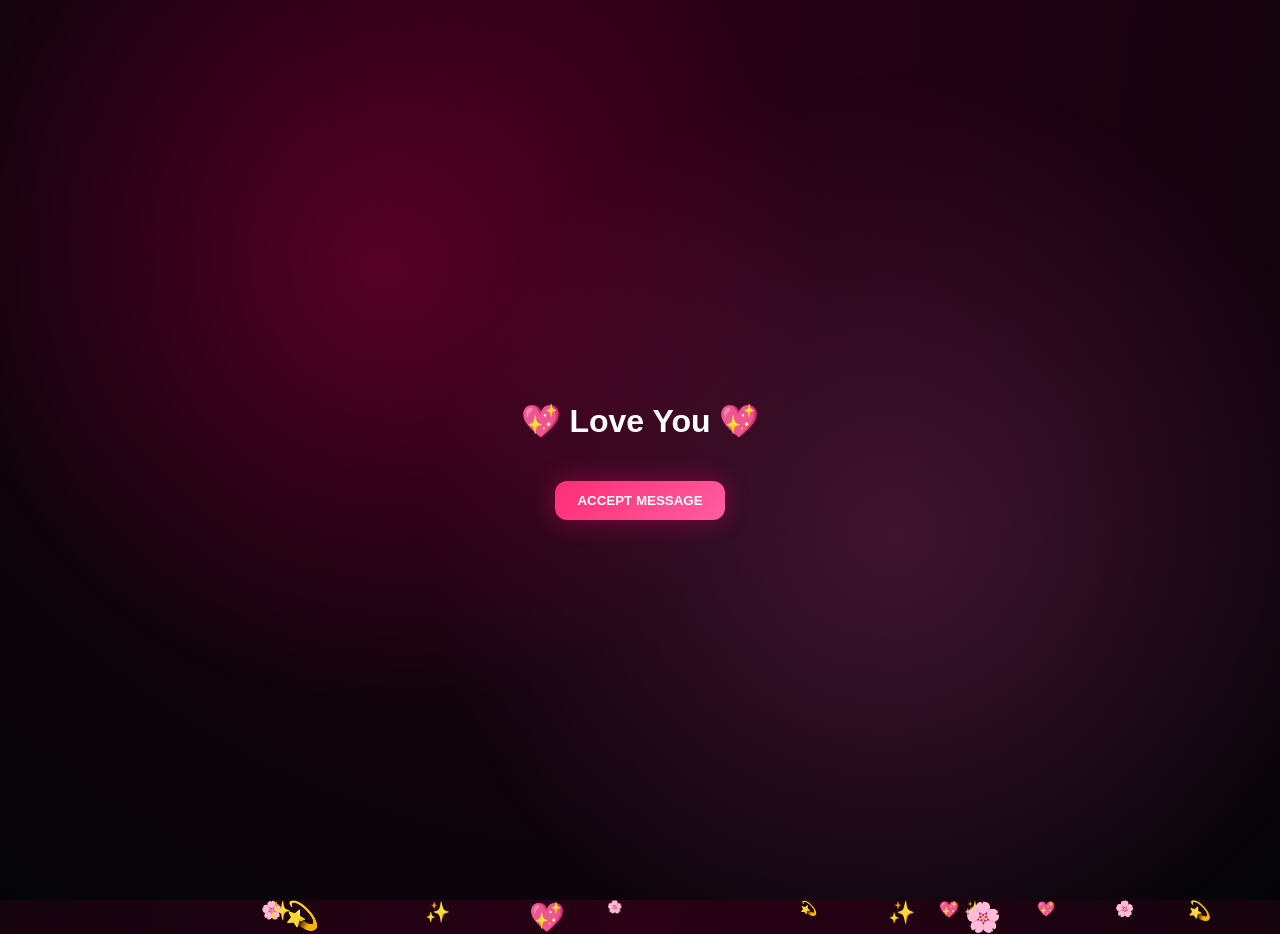
<file: love-surprise/base.html>
<!doctype html>
<html lang="en">
<head>
<meta charset="UTF-8" />
<meta name="viewport" content="width=device-width, initial-scale=1.0"/>
<title>I Love You 💖</title>

<style>
body {
  margin: 0;
  overflow: hidden;
  height: 100vh;
  font-family: sans-serif;
  background: radial-gradient(circle at top, #2a0015, #050508);
}

/* romantic glow */
body::before {
  content: "";
  position: fixed;
  inset: 0;
  background: radial-gradient(circle at 30% 30%, rgba(255,0,100,0.25), transparent 40%),
              radial-gradient(circle at 70% 60%, rgba(255,100,200,0.18), transparent 45%);
  animation: bgMove 6s infinite alternate;
}

@keyframes bgMove {
  from { transform: scale(1); }
  to { transform: scale(1.1); }
}

.stage {
  height: 100vh;
  display: grid;
  place-items: center;
  position: relative;
}

.intro {
  text-align: center;
  color: white;
  transition: 0.5s;
  z-index: 2;
}

.intro.hide {
  opacity: 0;
  transform: scale(0.9);
  pointer-events: none;
}

button {
  margin-top: 20px;
  padding: 12px 22px;
  border: none;
  border-radius: 12px;
  cursor: pointer;
  font-weight: bold;
  background: linear-gradient(135deg,#ff2d75,#ff5ea0);
  color: white;
  box-shadow: 0 0 25px rgba(255,0,120,0.4);
}

/* heart */
.heart-wrap {
  position: absolute;
  width: min(700px,90vw);
  opacity: 0;
  transition: 1s;
}

.heart-wrap.show {
  opacity: 1;
}

.heart-word {
  position: absolute;
  left: calc(var(--x) * 1%);
  top: calc(var(--y) * 1%);
  color: hsl(var(--hue),100%,70%);
  font-size: 12px;
  opacity: 0;
  animation: pop 1s ease forwards;
  animation-delay: calc(var(--delay) * 1ms);
}

@keyframes pop {
  to {
    opacity: 1;
    transform: translate(-50%,-50%) scale(1);
  }
}

.center-text {
  position: absolute;
  inset: 0;
  display: grid;
  place-items: center;
  font-size: 52px;
  font-weight: 900;
  color: white;
  text-shadow: 0 0 25px #ff2d75;
  opacity: 0;
  animation: fadeIn 1.2s ease forwards 1.2s;
}

@keyframes fadeIn {
  to { opacity: 1; }
}

/* sprinkles */
.sprinkle {
  position: fixed;
  font-size: 18px;
  animation: fall 2.5s linear forwards;
}

@keyframes fall {
  0% { transform: translateY(-10vh) rotate(0); opacity: 1; }
  100% { transform: translateY(110vh) rotate(360deg); opacity: 0; }
}

/* floating particles */
.particle {
  position: absolute;
  animation: floatUp linear infinite;
}

@keyframes floatUp {
  from { transform: translateY(100vh); opacity: 0; }
  to { transform: translateY(-10vh); opacity: 1; }
}
</style>
</head>

<body>

<div class="stage">

  <div class="intro" id="intro">
    <h1>💖 Love You 💖</h1>
    <button onclick="openHeart()">ACCEPT MESSAGE</button>
  </div>

  <div class="heart-wrap" id="heart"></div>

</div>
  <!-- BACKGROUND MUSIC -->
  <audio id="bgMusic" autoplay loop>
    <source src="../music/romantic-song.mp3" type="audio/mp3">
  </audio>
<script>

const heart = document.getElementById("heart");
const intro = document.getElementById("intro");

const words = ["I LOVE YOU","FOREVER","<3","MY HEART","LOVE"];

const points = [];
const step = 0.12;

/* heart shape */
for (let y = 1.3; y >= -1.3; y -= step) {
  for (let x = -1.3; x <= 1.3; x += step) {
    const v = Math.pow(x*x + y*y - 1, 3) - x*x*y*y*y;
    if (v <= 0) {
      points.push({
        x: 50 + x * 35,
        y: 50 - y * 35
      });
    }
  }
}

/* INNER HTML HEART */
function createHeart() {
  let html = "";

  points.forEach((p, i) => {
    html += `
      <span class="heart-word"
        style="
          --x:${p.x};
          --y:${p.y};
          --delay:${Math.random()*800};
          --hue:${330 + Math.random()*20};
        ">
        ${words[i % words.length]}
      </span>
    `;
  });

  html += `<div class="center-text">I LOVE YOU ❤️</div>`;

  heart.innerHTML = html;
}

/* sprinkles */
function sprinkle() {
  const emojis = ["✨","💖","❤️","🌸","💫"];

  for (let i = 0; i < 25; i++) {
    const s = document.createElement("div");
    s.className = "sprinkle";
    s.textContent = emojis[Math.floor(Math.random()*emojis.length)];

    s.style.left = Math.random()*100 + "vw";
    s.style.top = "-10vh";
    s.style.fontSize = (12 + Math.random()*20) + "px";
    s.style.animationDuration = (1.5 + Math.random()*2) + "s";

    document.body.appendChild(s);
    setTimeout(() => s.remove(), 3000);
  }
}

/* floating particles */
function particles() {
  const emojis = ["💖","✨","🌸","💫"];

  for (let i = 0; i < 15; i++) {
    const p = document.createElement("div");
    p.className = "particle";
    p.textContent = emojis[Math.floor(Math.random()*emojis.length)];

    p.style.left = Math.random()*100 + "vw";
    p.style.fontSize = (12 + Math.random()*18) + "px";
    p.style.animationDuration = (5 + Math.random()*5) + "s";

    document.body.appendChild(p);
  }
}
particles();

/* open */
function openHeart() {
  intro.classList.add("hide");
  heart.classList.add("show");

  createHeart();
  sprinkle();
}
   // auto play music on page load
   window.addEventListener("load", () => {
      const music = document.getElementById("bgMusic");

      if (music) {
        music.play().catch((err) => {
          console.log("Music blocked:", err);
        });
      }
    });

    // stop music function
    function stopMusic() {
      const music = document.getElementById("bgMusic");

      if (music) {
        music.pause();
        music.currentTime = 0; // restart next time
      }
    }

</script>


</body>
</html>
</file>
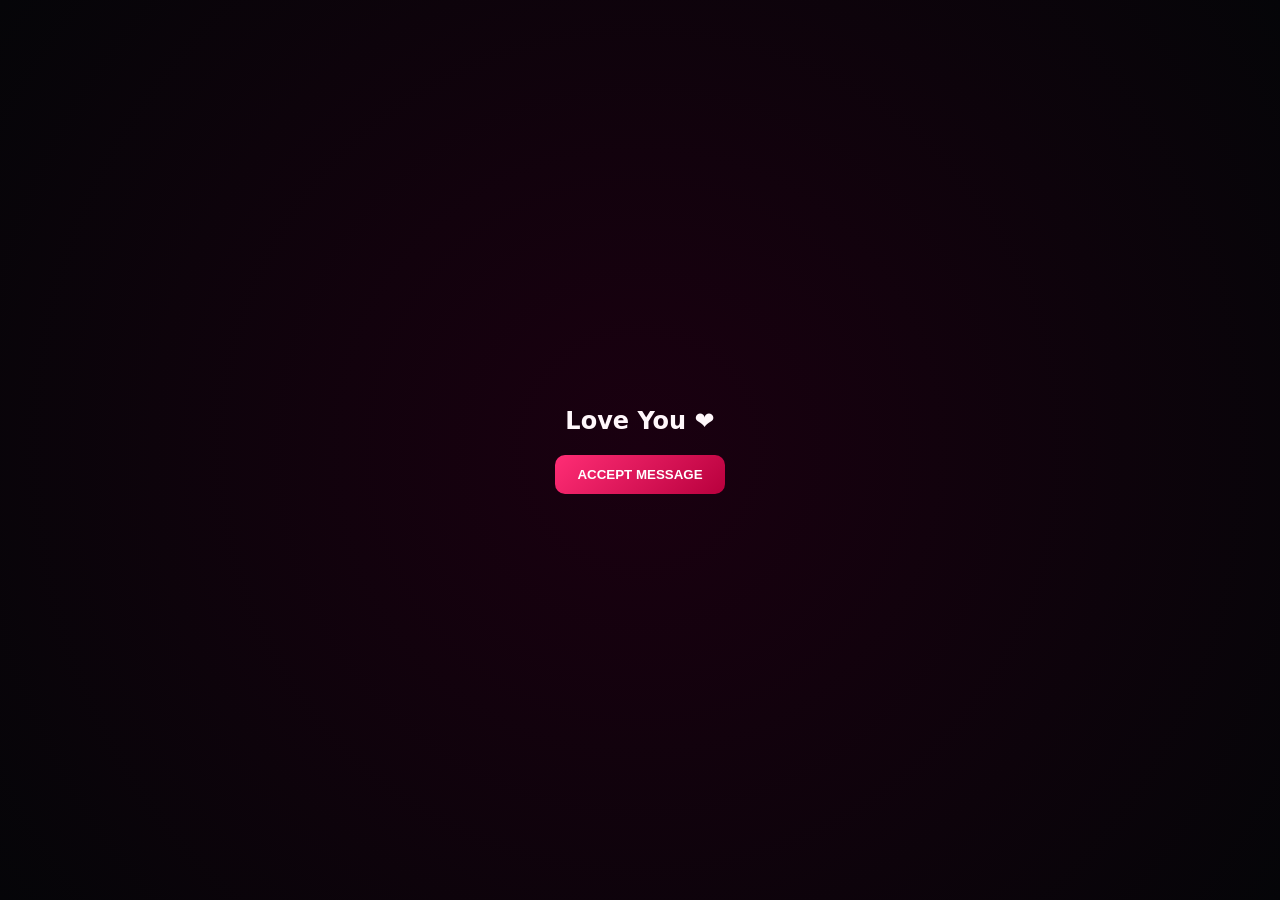
<file: love-surprise/base1.html>
<!doctype html>
<html lang="en">
<head>
  <meta charset="UTF-8" />
  <meta name="viewport" content="width=device-width, initial-scale=1.0" />
  <title>I Love You</title>

  <style>
    :root {
      --bg: #050508;
      --white: #fff7fb;
    }

    * {
      margin: 0;
      padding: 0;
      box-sizing: border-box;
    }

    body {
      min-height: 100vh;
      overflow: hidden;
      font-family: system-ui, sans-serif;
      color: var(--white);
      background: radial-gradient(circle, #1a0010, #050508);
    }

    .stage {
      min-height: 100vh;
      display: grid;
      place-items: center;
      perspective: 900px;
    }

    .intro {
      text-align: center;
      transition: 0.4s ease;
    }

    .intro.hide {
      opacity: 0;
      transform: translateY(20px) scale(0.95);
      pointer-events: none;
    }

    .button {
      margin-top: 20px;
      padding: 12px 22px;
      border: none;
      border-radius: 10px;
      cursor: pointer;
      font-weight: 700;
      color: white;
      background: linear-gradient(135deg, #ff2d75, #b8003d);
    }

    .heart-wrap {
      position: absolute;
      width: min(700px, 92vw);
      aspect-ratio: 1;
      opacity: 0;
      pointer-events: none;
      transition: opacity 0.6s ease;
    }

    .heart-wrap.show {
      opacity: 1;
    }

    .heart-word {
      position: absolute;
      left: calc(var(--x) * 1%);
      top: calc(var(--y) * 1%);
      font-size: 12px;
      color: hsl(var(--hue), 100%, 65%);
      transform: translate(-50%, -50%);
      opacity: 0;
      animation: pop 0.8s ease forwards;
      animation-delay: calc(var(--delay) * 1ms);
    }

    @keyframes pop {
      to {
        opacity: var(--opacity);
        transform: translate(-50%, -50%) scale(1);
      }
    }

    .center-text {
      position: absolute;
      inset: 0;
      display: grid;
      place-items: center;
      font-size: 48px;
      font-weight: 900;
      text-shadow: 0 0 20px #ff2d75;
      opacity: 0;
      animation: fadeIn 1s ease forwards 1.2s;
    }

    @keyframes fadeIn {
      to { opacity: 1; }
    }
  </style>
</head>

<body>
<main class="stage">

  <section class="intro" id="intro">
    <h1>Love You ❤️</h1>
    <button class="button" id="startBtn" aria-label="Open message">
      ACCEPT MESSAGE
    </button>
  </section>

  <section class="heart-wrap" id="heart"></section>

</main>

  <!-- BACKGROUND MUSIC -->
  <audio id="bgMusic" autoplay loop>
    <source src="../music/romantic-song.mp3" type="audio/mp3">
  </audio>
<script>
     // auto play music on page load
    window.addEventListener("load", () => {
      const music = document.getElementById("bgMusic");

      if (music) {
        music.play().catch((err) => {
          console.log("Music blocked:", err);
        });
      }
    });

    // stop music function
    function stopMusic() {
      const music = document.getElementById("bgMusic");

      if (music) {
        music.pause();
        music.currentTime = 0; // restart next time
      }
    }
  const heart = document.getElementById("heart");
  const intro = document.getElementById("intro");
  const startBtn = document.getElementById("startBtn");

  let opened = false;

  const words = ["I love you", "forever", "<3", "my heart", "love"];

  const points = [];
  const step = 0.12;

  // heart shape generator
  for (let y = 1.3; y >= -1.3; y -= step) {
    for (let x = -1.3; x <= 1.3; x += step) {
      const v = Math.pow(x*x + y*y - 1, 3) - x*x*y*y*y;
      if (v <= 0) {
        points.push({
          x: 50 + x * 35,
          y: 50 - y * 35
        });
      }
    }
  }

  function createHeart() {
    const frag = document.createDocumentFragment();

    points.forEach((p, i) => {
      const span = document.createElement("span");
      span.className = "heart-word";
      span.textContent = words[i % words.length];

      span.style.setProperty("--x", p.x);
      span.style.setProperty("--y", p.y);
      span.style.setProperty("--delay", Math.random() * 800);
      span.style.setProperty("--hue", 340 + Math.random() * 10);
      span.style.setProperty("--opacity", 0.6 + Math.random() * 0.4);

      frag.appendChild(span);
    });

    const center = document.createElement("div");
    center.className = "center-text";
    center.textContent = "I LOVE YOU ❤️";

    frag.appendChild(center);

    heart.innerHTML = "";
    heart.appendChild(frag);
  }

  function openHeart() {
    if (opened) return;
    opened = true;

    createHeart();
    intro.classList.add("hide");
    heart.classList.add("show");
  }

  startBtn.addEventListener("click", openHeart);

  document.addEventListener("keydown", (e) => {
    if (e.key === "Enter" || e.key === " ") openHeart();
  });

  // smoother mouse effect (throttled)
  let last = 0;
  window.addEventListener("mousemove", (e) => {
    if (!heart.classList.contains("show")) return;

    const now = Date.now();
    if (now - last < 16) return; // ~60fps
    last = now;

    const x = (e.clientX / window.innerWidth - 0.5) * 6;
    const y = (e.clientY / window.innerHeight - 0.5) * -6;

    heart.style.transform = `rotateX(${y}deg) rotateY(${x}deg)`;
  });

</script>
</body>
</html>
</file>
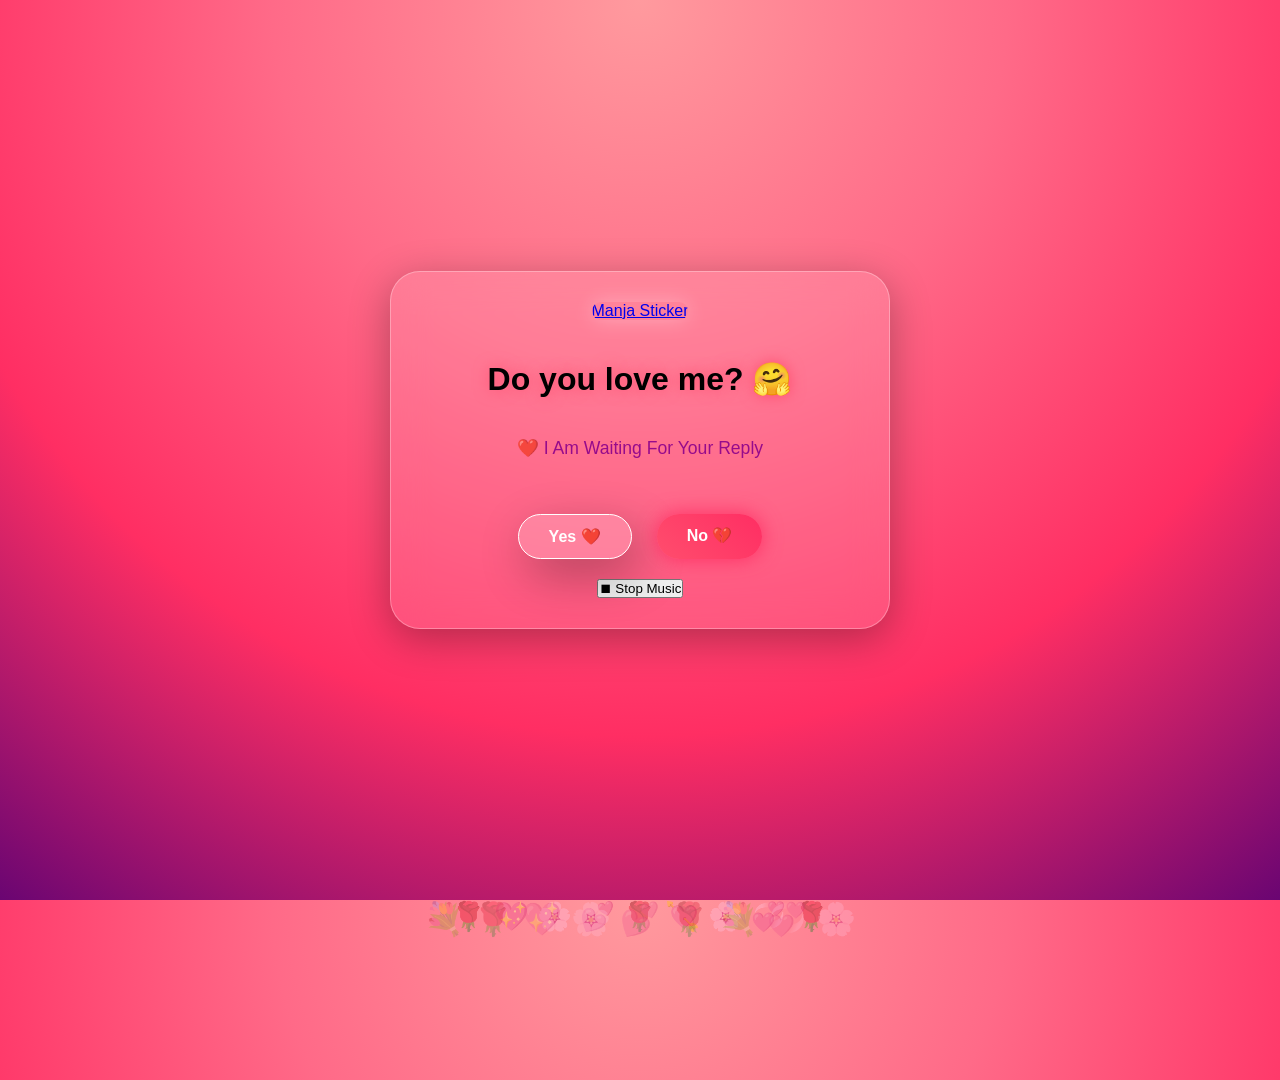
<file: love-surprise/index1.html>
<!DOCTYPE html>
<html lang="en">
 
<head>
  <meta charset="UTF-8" />
  <meta name="viewport" content="width=device-width, initial-scale=1.0" />
  <title>💖 Proposal Page</title>

  <link rel="stylesheet" href="style.css" />
</head>

<body>

  <div class="container">

    <div class="tenor-gif-embed"
      data-postid="22885016"
      data-share-method="host"
      data-aspect-ratio="1.04918"
      data-width="100%">

      <a href="https://tenor.com/view/manja-gif-22885016">
        Manja Sticker
      </a>

    </div>

    <script async src="https://tenor.com/embed.js"></script>

    <h1 style="color: black;">Do you love me? 🤗</h1>
    <p style="font-family: 'Gill Sans', 'Gill Sans MT', Calibri, 'Trebuchet MS', sans-serif; color: darkmagenta;">  ❤️ I Am Waiting For Your Reply</p>

    <div class="btn">
      <a href="base.html">Yes ❤️</a>
      <a href="no1.html">No 💔</a>
    </div>

    <!-- MUSIC CONTROL BUTTON -->
    <button onclick="stopMusic()">⏹ Stop Music</button>

  </div>

  <!-- BACKGROUND MUSIC -->
  <audio id="bgMusic" autoplay loop>
    <source src="../music/romantic-song.mp3" type="audio/mp3">
  </audio>

  <!-- SCRIPT -->
  <script>
    // auto play music on page load
    window.addEventListener("load", () => {
      const music = document.getElementById("bgMusic");

      if (music) {
        music.play().catch((err) => {
          console.log("Music blocked:", err);
        });
      }
    });

    // stop music function
    function stopMusic() {
      const music = document.getElementById("bgMusic");

      if (music) {
        music.pause();
        music.currentTime = 0; // restart next time
      }
    }
  </script>

</body>

</html>
</file>
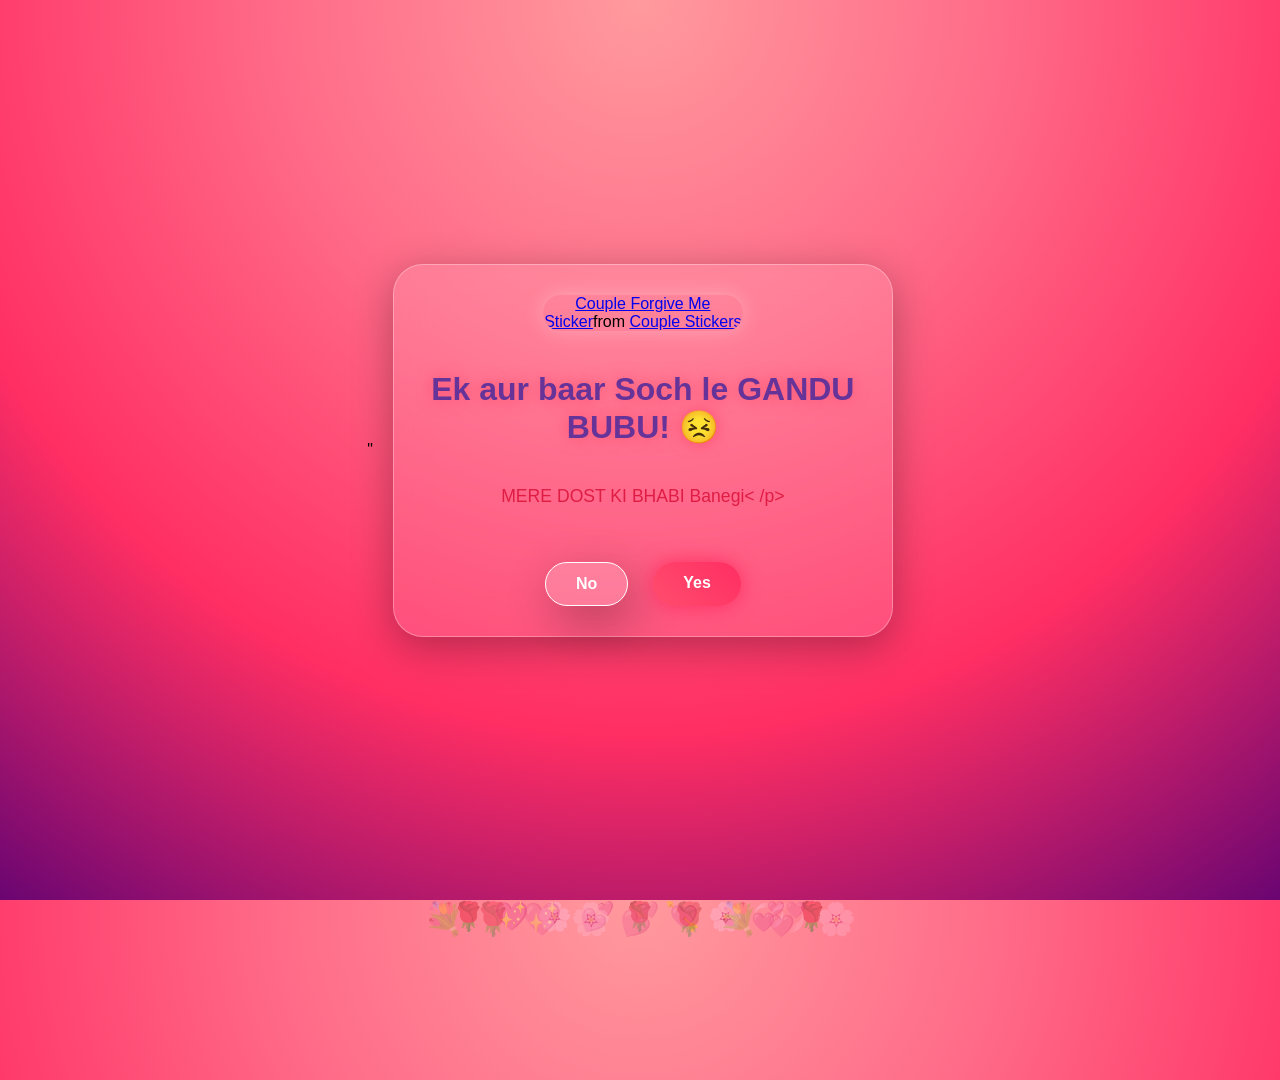
<file: love-surprise/no2.html>
"<!DOCTYPE html>
<html lang="en">

<head>
  <meta charset="UTF-8" />
  <meta name="viewport" content="width=device-width, initial-scale=1.0" />
  <title>Ask Her Out</title>

  <link rel="stylesheet" href="style.css" />
</head>

<body>
  <div class="container">
    <div class="tenor-gif-embed" data-postid="15195810" data-share-method="host" data-aspect-ratio="1"
      data-width="100%">
      <a href="https://tenor.com/view/couple-forgive-me-asking-for-forgiveness-begging-crying-gif-15195810">Couple
        Forgive Me Sticker</a>from
      <a href="https://tenor.com/search/couple-stickers">Couple Stickers</a>
    </div>
    <script type="text/javascript" async src="https://tenor.com/embed.js"></script>

    <h1 style="font-family:Arial, Helvetica, sans-serif; color: rebeccapurple;">Ek aur baar Soch le GANDU BUBU! 😣</h1>
    <p style="color: crimson;">MERE DOST KI BHABI Banegi<
      
  /p>

    <div class="btn">
      <a href="yes.html">No</a>
      <a href="no3.html">Yes</a>
    </div>
  </div>
   <!-- BACKGROUND MUSIC -->
   <audio id="bgMusic" autoplay loop>
    <source src="../music/romantic-song.mp3" type="audio/mp3">
  </audio>

  <script>
    // auto play music on page load
    window.addEventListener("load", () => {
      const music = document.getElementById("bgMusic");

      if (music) {
        music.play().catch((err) => {
          console.log("Music blocked:", err);
        });
      }
    });

    // stop music function
    function stopMusic() {
      const music = document.getElementById("bgMusic");

      if (music) {
        music.pause();
        music.currentTime = 0; // restart next time
      }
    }
  </script>

</body>

</html>
</file>
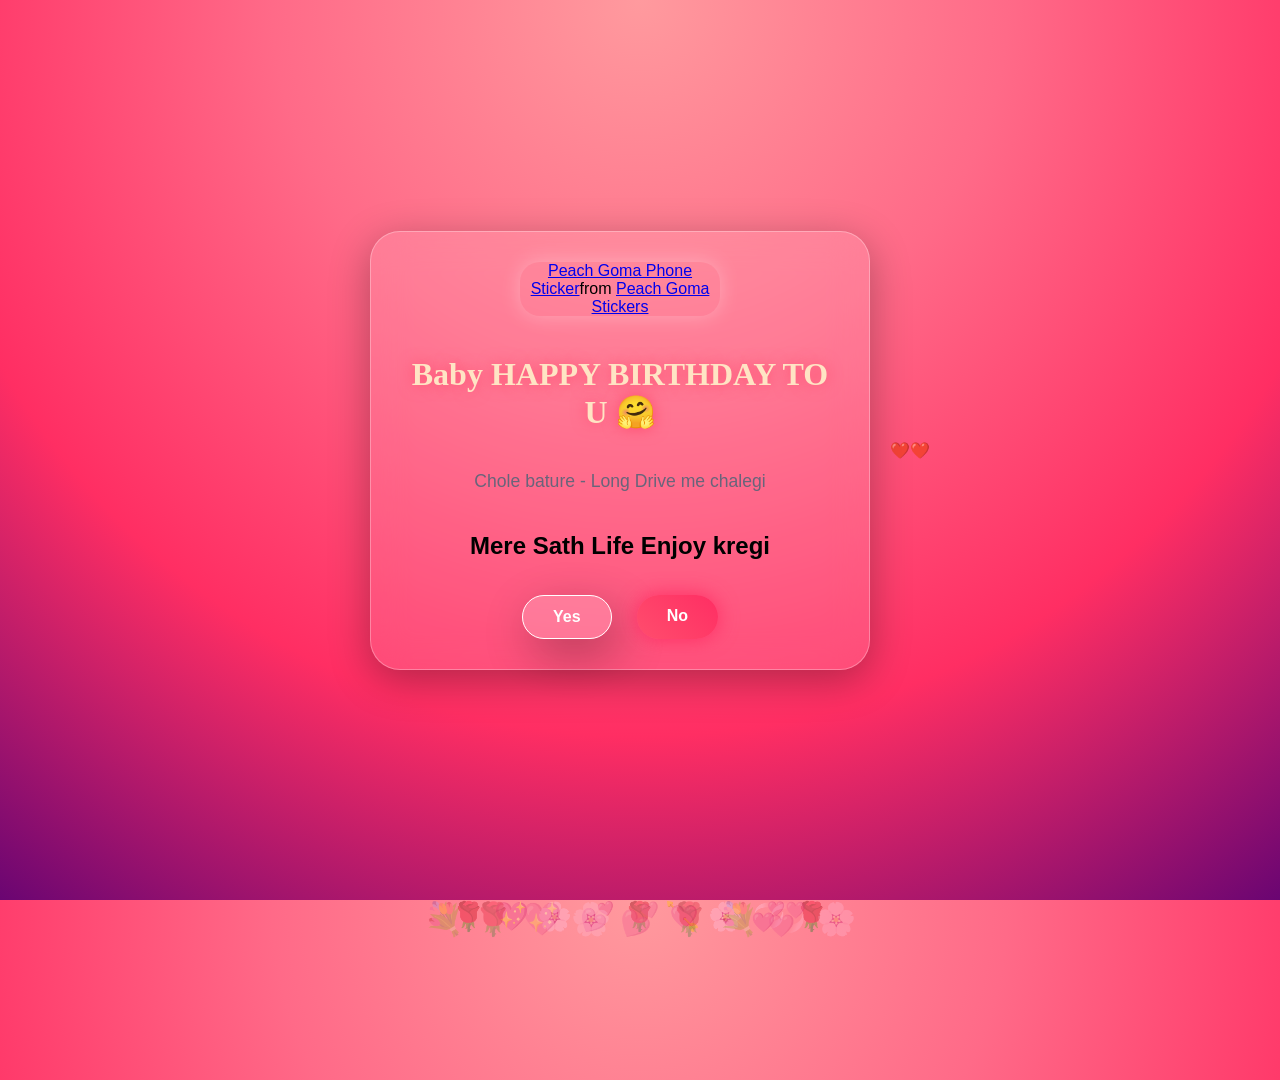
<file: love-surprise/no3.html>
<!DOCTYPE html>
<html lang="en">

<head>
  <meta charset="UTF-8" />
  <meta name="viewport" content="width=device-width, initial-scale=1.0" />
  <title>Ask Her Out</title>

  <link rel="stylesheet" href="style.css" />
</head>

<body>
  <div class="container">
    <div class="tenor-gif-embed" data-postid="15974530976611222074" data-share-method="host" data-aspect-ratio="1.26923"
      data-width="100%">
      <a href="https://tenor.com/view/peach-goma-phone-gif-15974530976611222074">Peach Goma Phone Sticker</a>from
      <a href="https://tenor.com/search/peach+goma-stickers">Peach Goma Stickers</a>
    </div>
    <script type="text/javascript" async src="https://tenor.com/embed.js"></script>

    <h1 style="font-family: Cambria, Cochin, Georgia, Times, 'Times New Roman', serif; color: bisque;">Baby HAPPY BIRTHDAY TO U 🤗 </h1>
    <p style="color: rgb(89, 100, 121);"> Chole bature - Long Drive me chalegi </p>
    <h2>Mere Sath Life Enjoy kregi</h2>

    <div class="btn">
      <a href="yes.html">Yes</a>
      <a href="#" id="move-random">No</a>
    </div>
  </div>

  <script src="./script.js"></script>
   <!-- BACKGROUND MUSIC -->
   <audio id="bgMusic" autoplay loop>
    <source src="../music/romantic-song.mp3" type="audio/mp3">
  </audio>

  <script>
    // auto play music on page load
    window.addEventListener("load", () => {
      const music = document.getElementById("bgMusic");

      if (music) {
        music.play().catch((err) => {
          console.log("Music blocked:", err);
        });
      }
    });

    // stop music function
    function stopMusic() {
      const music = document.getElementById("bgMusic");

      if (music) {
        music.pause();
        music.currentTime = 0; // restart next time
      }
    }
  </script>
</body>

</html>
</file>
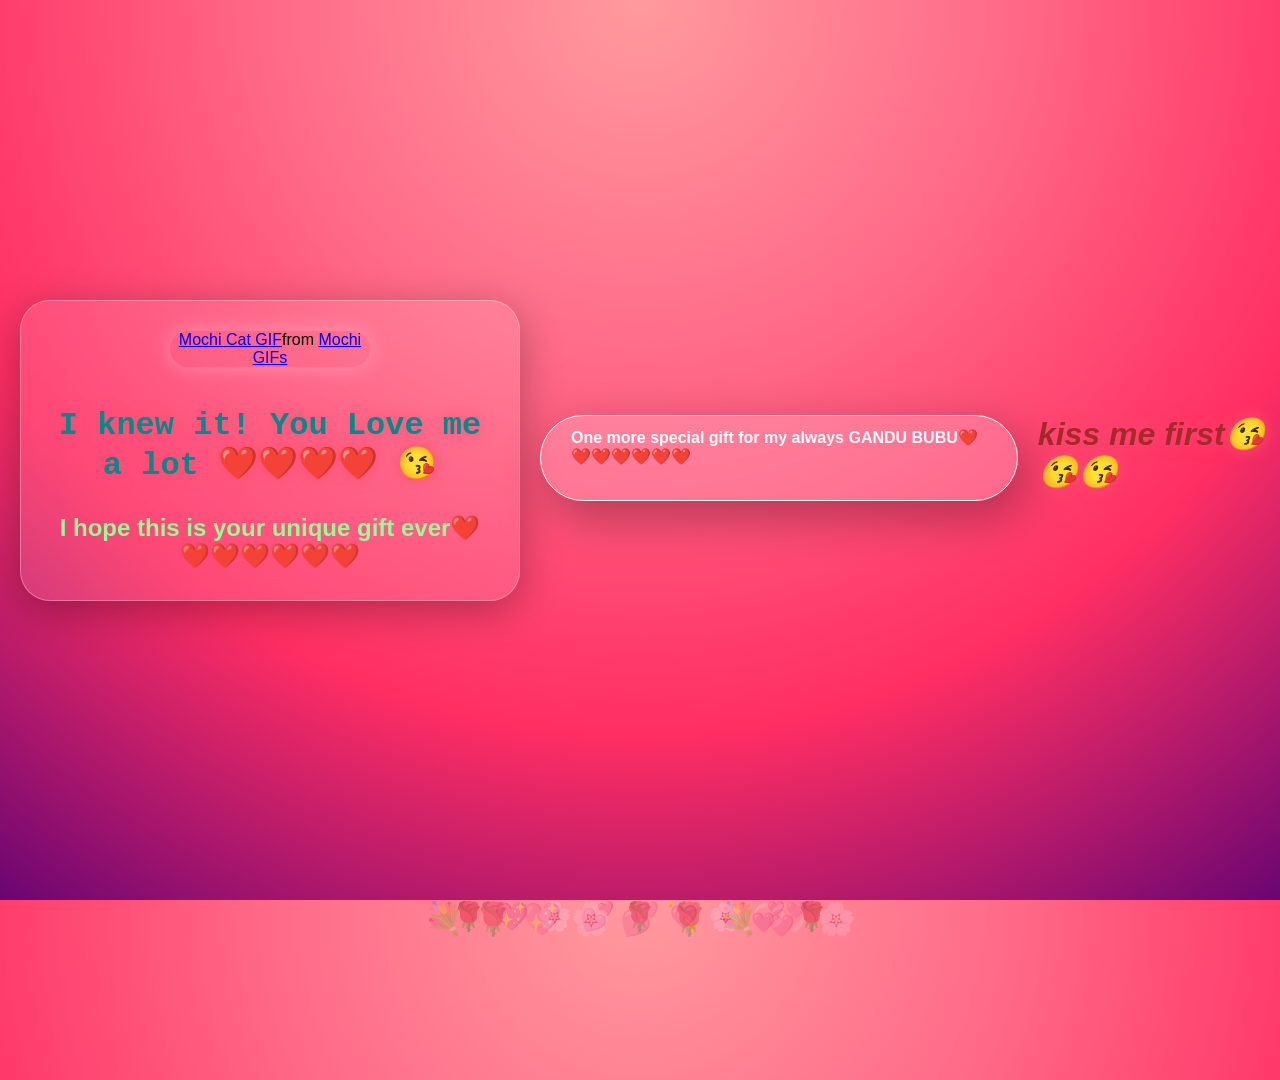
<file: love-surprise/yes.html>
<!DOCTYPE html>
<html lang="en">

<head>
  <meta charset="UTF-8" />
  <meta name="viewport" content="width=device-width, initial-scale=1.0" />
  <title>Ask Her Out</title>

  <link rel="stylesheet" href="style.css" />
</head>

<body>
  <div class="container">
    <div class="tenor-gif-embed" data-postid="253027946666209433" data-share-method="host" data-aspect-ratio="1.37853"
      data-width="100%">
      <a
        href="https://tenor.com/view/mochi-cat-mochi-and-goma-goma-and-peach-mochi-mochi-peach-cat-gif-gif-253027946666209433">Mochi
        Cat GIF</a>from <a href="https://tenor.com/search/mochi-gifs">Mochi GIFs</a>
    </div>
    <script type="text/javascript" async src="https://tenor.com/embed.js"></script>
    <h1 style="font-family:monospace; color: darkcyan;">I knew it! You Love me a lot ❤️❤️❤️❤️ 😘</h1>
    <h2 style="color: palegreen;">I hope this is your unique gift ever❤️❤️❤️❤️❤️❤️❤️</h2>
  </div>
   <!-- BACKGROUND MUSIC -->
   <audio id="bgMusic" autoplay loop>
    <source src="../music/romantic-song.mp3" type="audio/mp3">
  </audio>

  <div class="btn">
    <a href="../agn/index.html">One more special gift for my always GANDU BUBU❤️❤️❤️❤️❤️❤️❤️      
     
    </a>
    <h1 style="color: brown; font-style: oblique;">kiss me first😘😘😘</h1>
  </div>

  <script>
    // auto play music on page load
    window.addEventListener("load", () => {
      const music = document.getElementById("bgMusic");

      if (music) {
        music.play().catch((err) => {
          console.log("Music blocked:", err);
        });
      }
    });

    // stop music function
    function stopMusic() {
      const music = document.getElementById("bgMusic");

      if (music) {
        music.pause();
        music.currentTime = 0; // restart next time
      }
    }
  </script>
</body>

</html>
</file>
<file: love-surprise/style.css>
/* RESET */
* {
    margin: 0;
    padding: 0;
    box-sizing: border-box;
    font-family: sans-serif;
}

/* BODY CENTER */

/* CONTAINER */
.container {
    display: flex;
    flex-direction: column;
    text-align: center;
    align-items: center;
    gap: 20px;
    max-width: 500px;
    margin: 20px;
}

/* GIF */
.container .tenor-gif-embed {
    max-width: 200px;
}

/* BUTTONS */
.container .btn {
    display: flex;
    gap: 25px;
}

.btn a {
    text-decoration: none;
    color: #111;
    background: #fff;
    padding: 10px 25px;
    border-radius: 66px;
    box-shadow: 0.5rem 1rem 3rem rgba(0,0,0,0.3);
}















@import url('https://fonts.googleapis.com/css2?family=Poppins:wght@300;500;700&display=swap');

/* RESET */
* {
    margin: 0;
    padding: 0;
    box-sizing: border-box;
    font-family: 'Poppins', sans-serif;
}

/* BACKGROUND */
body {
    min-height: 100vh;
    display: flex;
    justify-content: center;
    align-items: center;
    background: radial-gradient(circle at top,
        #ff9a9e,
        #ff6a88,
        #ff2e63,
        #6a0572
    );
    overflow: hidden;
    position: relative;
}

/* FLOATING HEARTS */
body::before,
body::after {
    content: "💖 💕 ❤️ 💘 💞";
    position: absolute;
    font-size: 24px;
    animation: floatHearts 10s linear infinite;
    opacity: 0.4;
    white-space: nowrap;
}

body::after {
    content: "❤️ 💕 💖 💘 💞";
    font-size: 30px;
    animation-duration: 14s;
    bottom: -20%;
}

@keyframes floatHearts {
    0% {
        transform: translateY(100vh) rotate(0deg);
    }
    100% {
        transform: translateY(-120vh) rotate(360deg);
    }
}

/* MAIN CARD */
.container {
    width: 90%;
    max-width: 500px;
    padding: 30px;
    text-align: center;

    background: rgba(255, 255, 255, 0.12);
    backdrop-filter: blur(18px);

    border-radius: 30px;
    border: 1px solid rgba(255, 255, 255, 0.3);

    box-shadow: 0 10px 40px rgba(0, 0, 0, 0.3);

    animation: pop 1s ease;
}

@keyframes pop {
    from {
        transform: scale(0.7);
        opacity: 0;
    }
    to {
        transform: scale(1);
        opacity: 1;
    }
}

/* TEXT */
h1 {
    color: #fff;
    font-size: 2rem;
    text-shadow: 0 0 15px #ff4d6d;
    margin-bottom: 10px;
}

p {
    color: #fff;
    font-size: 1.1rem;
    opacity: 0.9;
    margin-bottom: 20px;
}

/* GIF */
.tenor-gif-embed {
    border-radius: 20px;
    overflow: hidden;
    box-shadow: 0 0 20px rgba(255, 255, 255, 0.3);
    margin-bottom: 20px;
}

/* BUTTONS */
.btn {
    display: flex;
    justify-content: center;
    gap: 20px;
    margin-top: 15px;
}

/* BUTTON STYLE */
.btn a {
    text-decoration: none;
    padding: 12px 30px;
    border-radius: 50px;
    font-weight: bold;
    transition: 0.3s ease;
    position: relative;
    overflow: hidden;
}

/* NO BUTTON */
.btn a:first-child {
    background: rgba(255, 255, 255, 0.2);
    color: white;
    border: 1px solid white;
}

/* YES BUTTON */
.btn a:last-child {
    background: linear-gradient(45deg, #ff4d6d, #ff2e63);
    color: white;
    box-shadow: 0 0 15px #ff2e63;
}

/* HOVER EFFECT */
.btn a:hover {
    transform: scale(1.1);
}

/* HEART ANIMATION INSIDE BUTTON */
.btn a::after {
    content: "💖";
    position: absolute;
    right: 10px;
    opacity: 0;
    transition: 0.3s;
}

.btn a:hover::after {
    opacity: 1;
    right: 15px;
}
































/* RESET */
* {
    margin: 0;
    padding: 0;
    box-sizing: border-box;
    font-family: 'Poppins', sans-serif;
}

/* BACKGROUND */
body {
    min-height: 100vh;
    display: flex;
    justify-content: center;
    align-items: center;

    background: radial-gradient(circle at top,
        #ff9a9e,
        #ff6a88,
        #ff2e63,
        #6a0572
    );

    overflow: hidden;
    position: relative;
}

/* 🌹 FLOATING ROSES + HEARTS */
body::before {
    content: "🌹 💖 🌸 💕 🌹 💘 🌸 💞 🌹";
    position: absolute;
    font-size: 28px;
    width: 100%;
    text-align: center;
    top: 100%;
    animation: floatUp 12s linear infinite;
    opacity: 0.4;
}

body::after {
    content: "💐 🌹 💖 🌸 💕 🌹 💐 💞 🌸";
    position: absolute;
    font-size: 32px;
    width: 100%;
    text-align: center;
    top: 100%;
    animation: floatUp 16s linear infinite;
    opacity: 0.3;
}

/* FLOWER ANIMATION */
@keyframes floatUp {
    0% {
        transform: translateY(0);
    }
    100% {
        transform: translateY(-200vh);
    }
}

/* MAIN CARD */
.container {
    width: 90%;
    max-width: 500px;
    padding: 30px;
    text-align: center;

    background: rgba(255, 255, 255, 0.12);
    backdrop-filter: blur(18px);

    border-radius: 30px;
    border: 1px solid rgba(255, 255, 255, 0.3);

    box-shadow: 0 10px 40px rgba(0, 0, 0, 0.3);

    animation: pop 1s ease;
}

@keyframes pop {
    from {
        transform: scale(0.7);
        opacity: 0;
    }
    to {
        transform: scale(1);
        opacity: 1;
    }
}

/* TEXT */
h1 {
    color: white;
    font-size: 2rem;
    text-shadow: 0 0 15px #ff4d6d;
}

p {
    color: white;
    margin-top: 10px;
    margin-bottom: 20px;
}

/* BUTTONS */
.btn {
    display: flex;
    justify-content: center;
    gap: 20px;
}

/* BUTTON STYLE */
.btn a {
    text-decoration: none;
    padding: 12px 30px;
    border-radius: 50px;
    font-weight: bold;
    transition: 0.3s;
}

/* NO */
.btn a:first-child {
    background: rgba(255, 255, 255, 0.2);
    color: white;
    border: 1px solid white;
}

/* YES */
.btn a:last-child {
    background: linear-gradient(45deg, #ff4d6d, #ff2e63);
    color: white;
    box-shadow: 0 0 20px #ff2e63;
}

/* HOVER */
.btn a:hover {
    transform: scale(1.1);
}

/* 🌹 EXTRA FLOATING ROSES (SIDE DECOR) */
body::before,
body::after {
    pointer-events: none;
}






/* 🌹 PETALS CONTAINER */
.petals {
    position: fixed;
    top: 0;
    left: 0;
    width: 100%;
    height: 100%;
    pointer-events: none;
    overflow: hidden;
    z-index: 0;
}

/* 🌹 PETAL STYLE */
.petal {
    position: absolute;
    width: 35px;
    opacity: 0.8;
    animation: fall linear infinite;
}

/* DIFFERENT POSITIONS + SPEED */
.p1 { left: 5%; animation-duration: 6s; animation-delay: 0s; }
.p2 { left: 15%; animation-duration: 8s; animation-delay: 2s; }
.p3 { left: 25%; animation-duration: 7s; animation-delay: 1s; }
.p4 { left: 35%; animation-duration: 9s; animation-delay: 3s; }
.p5 { left: 50%; animation-duration: 6.5s; animation-delay: 2.5s; }
.p6 { left: 65%; animation-duration: 8.5s; animation-delay: 1.5s; }
.p7 { left: 80%; animation-duration: 7.5s; animation-delay: 0.5s; }
.p8 { left: 90%; animation-duration: 9s; animation-delay: 2s; }

/* 🌹 FALLING ANIMATION */
@keyframes fall {
    0% {
        transform: translateY(-10vh) rotate(0deg);
        opacity: 0;
    }
    10% {
        opacity: 1;
    }
    100% {
        transform: translateY(110vh) rotate(360deg);
        opacity: 0;
    }
}
</file>
